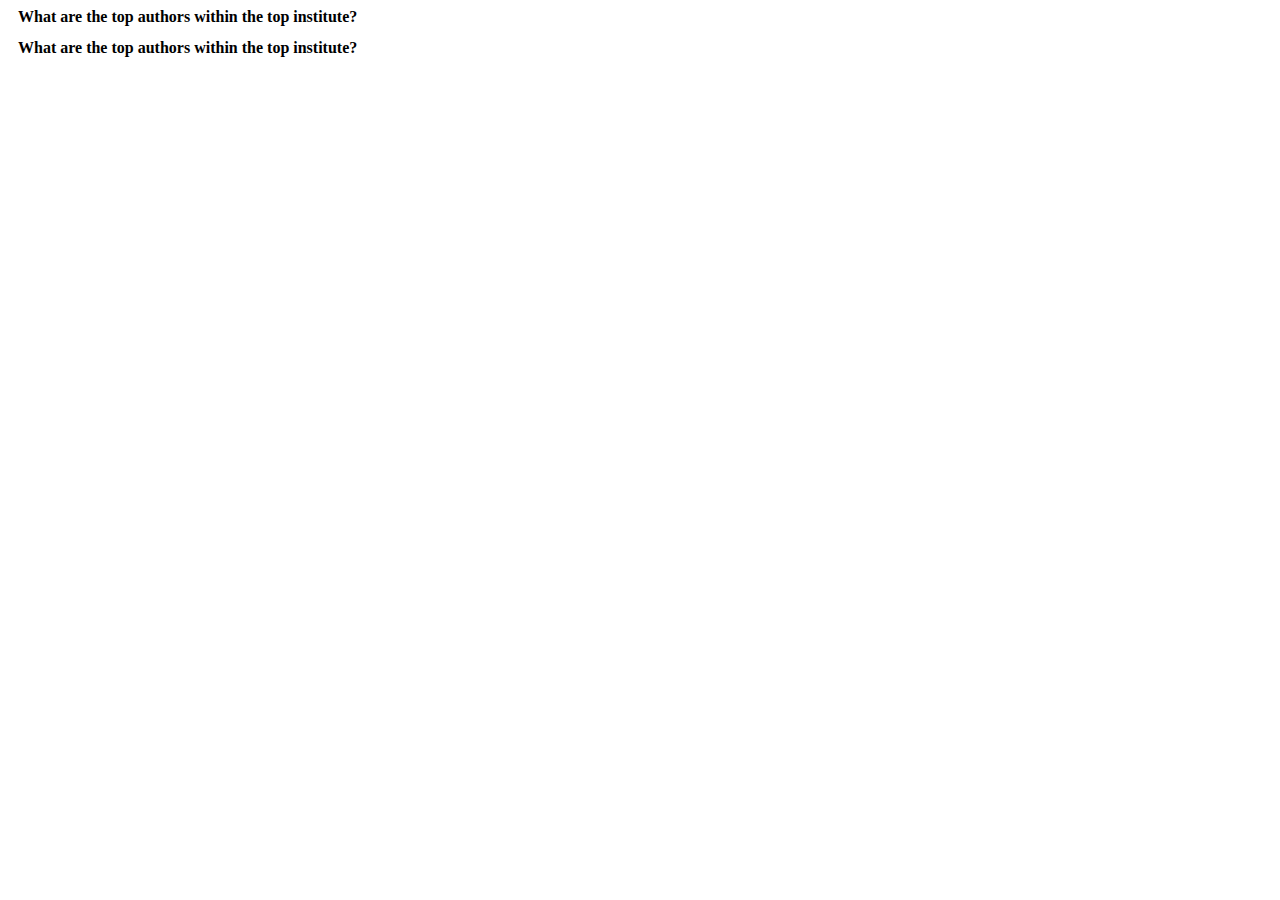
<file: web_app/templates/index.html>
<html>
  <meta charset="utf-8">
  <head>
    <meta name="viewport" content="width=device-width, initial-scale=1.0">
    <link rel="stylesheet" href="http://neo4j-contrib.github.io/developer-resources/language-guides/assets/css/main.css">
    <script src="http://d3js.org/d3.v3.min.js" type="text/javascript"></script>
    <script src="https://code.jquery.com/jquery-1.10.2.js"></script>
    <title>Visual Analysis of Scholar Data</title>
  </head>
  <style>
  h2 {
  font-size: 1em;
  margin-left: 10px;
  }
  .chart {
  background: #b0e0f8;
  margin: 5px;
  }
  
  .chart rect {
  stroke: white;
  fill: steelblue;
  }
  
  .chart text {
  fill: white;
  }
  
  .chart text.name {
  fill: #000;
  }
  
  .chart line {
  stroke: #c1c1c1;
  }
  
  .chart .rule {
  fill: #000;
  }
  </style>
  <body>
    <h2>What are the top authors within the top institute?</h2>
    <div id="topauthor",style="position: absolute;"></div>
    <h2>What are the top authors within the top institute?</h2>
    <div id="topauthor",style="position: absolute;"></div>
    <script>
    jQuery(function($) {
    var width = 1000,
    bar_height = 20,
    left_width = 200;
    d3.json("/institutes_published_most", function(error, data) {
    if (error) return;
    var height = data.length*bar_height;
    var arrauthorname = $.map( data, function( d, i ) { return d.AuthorName; } );
    var arrpubnum = $.map(data, function(d,i) { return d.PublishNum });
    var x, y;
    x = d3.scale.linear()
    .domain([0, d3.max(arrpubnum)])
    .range([0, width]);
    var gap = 2, yRangeBand;
    yRangeBand = bar_height + 2 * gap;
    y = function(i) { return yRangeBand * i; };
    
    chart = d3.select($("#topauthor")[0])
    .append('svg')
    .attr('class', 'chart')
    .attr('width', left_width + width + 40)
    .attr('height', (bar_height + gap * 2) * arrpubnum.length + 30)
    .append("g")
    .attr("transform", "translate(10, 20)");
    
    chart.selectAll("line")
    .data(x.ticks(d3.max(arrpubnum)/10))
    .enter().append("line")
    .attr("x1", function(d) { return x(d) + left_width; })
    .attr("x2", function(d) { return x(d) + left_width; })
    .attr("y1", 0)
    .attr("y2", (bar_height + gap * 2) * arrpubnum.length);
    
    chart.selectAll(".rule")
    .data(x.ticks(d3.max(arrpubnum)/10))
    .enter().append("text")
    .attr("class", "rule")
    .attr("x", function(d) { return x(d) + left_width; })
    .attr("y", 0)
    .attr("dy", -6)
    .attr("text-anchor", "middle")
    .attr("font-size", 10)
    .text(String);
    
    chart.selectAll("rect")
    .data(arrpubnum)
    .enter().append("rect")
    .attr("x", left_width)
    .attr("y", function(d, i) { return y(i) + gap; })
    .attr("width", x)
    .attr("height", bar_height);
    
    chart.selectAll("text.score")
    .data(arrpubnum)
    .enter().append("text")
    .attr("x", function(d) { return x(d) + left_width; })
    .attr("y", function(d, i) { return y(i) + yRangeBand/2;})
    .attr("dx", -5)
    .attr("dy", ".36em")
    .attr("text-anchor", "end")
    .attr('class', 'score')
    .text(String);
    
    chart.selectAll("text.name")
    .data(arrauthorname)
    .enter().append("text")
    .attr("x", left_width / 2)
    .attr("y", function(d, i){ return y(i) + yRangeBand/2; } )
    .attr("dy", ".36em")
    .attr("text-anchor", "middle")
    .attr('class', 'name')
    .text(String);
    });
    }(jQuery));
    </script>
    <script>
    jQuery(function($) {
    var width = 1000,
    bar_height = 20,
    left_width = 200;
    d3.json("/top_authors_within_top_institutes", function(error, data) {
    if (error) return;
    var height = data.length*bar_height;
    var arrauthorname = $.map( data, function( d, i ) { return d.AuthorName; } );
    var arrpubnum = $.map(data, function(d,i) { return d.PublishNum });
    var x, y;
    x = d3.scale.linear()
    .domain([0, d3.max(arrpubnum)])
    .range([0, width]);
    var gap = 2, yRangeBand;
    yRangeBand = bar_height + 2 * gap;
    y = function(i) { return yRangeBand * i; };
    
    chart = d3.select($("#topauthor")[0])
    .append('svg')
    .attr('class', 'chart')
    .attr('width', left_width + width + 40)
    .attr('height', (bar_height + gap * 2) * arrpubnum.length + 30)
    .append("g")
    .attr("transform", "translate(10, 20)");
    
    chart.selectAll("line")
    .data(x.ticks(d3.max(arrpubnum)/10))
    .enter().append("line")
    .attr("x1", function(d) { return x(d) + left_width; })
    .attr("x2", function(d) { return x(d) + left_width; })
    .attr("y1", 0)
    .attr("y2", (bar_height + gap * 2) * arrpubnum.length);
    
    chart.selectAll(".rule")
    .data(x.ticks(d3.max(arrpubnum)/10))
    .enter().append("text")
    .attr("class", "rule")
    .attr("x", function(d) { return x(d) + left_width; })
    .attr("y", 0)
    .attr("dy", -6)
    .attr("text-anchor", "middle")
    .attr("font-size", 10)
    .text(String);
    
    chart.selectAll("rect")
    .data(arrpubnum)
    .enter().append("rect")
    .attr("x", left_width)
    .attr("y", function(d, i) { return y(i) + gap; })
    .attr("width", x)
    .attr("height", bar_height);
    
    chart.selectAll("text.score")
    .data(arrpubnum)
    .enter().append("text")
    .attr("x", function(d) { return x(d) + left_width; })
    .attr("y", function(d, i) { return y(i) + yRangeBand/2;})
    .attr("dx", -5)
    .attr("dy", ".36em")
    .attr("text-anchor", "end")
    .attr('class', 'score')
    .text(String);
    
    chart.selectAll("text.name")
    .data(arrauthorname)
    .enter().append("text")
    .attr("x", left_width / 2)
    .attr("y", function(d, i){ return y(i) + yRangeBand/2; } )
    .attr("dy", ".36em")
    .attr("text-anchor", "middle")
    .attr('class', 'name')
    .text(String);
    });
    }(jQuery));
    </script>
  </body>
</html>
</file>
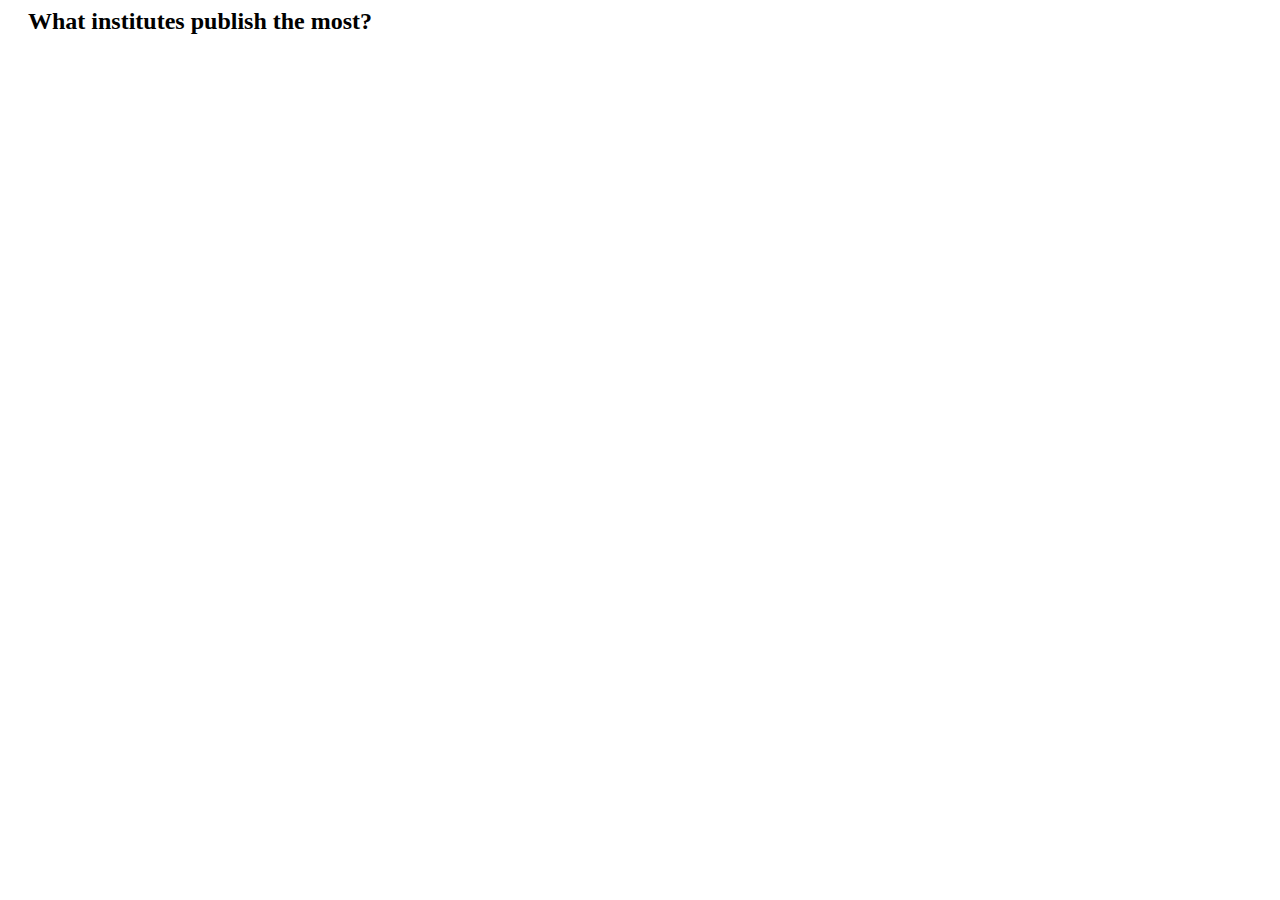
<file: web_app/templates/institutes_published_most.html>
<html>
  <meta charset="utf-8">
  <head>
    <meta name="viewport" content="width=device-width, initial-scale=1.0">
    <link rel="stylesheet" href="http://neo4j-contrib.github.io/developer-resources/language-guides/assets/css/main.css">
    <script src="http://d3js.org/d3.v3.min.js" type="text/javascript"></script>
    <script src="https://code.jquery.com/jquery-1.10.2.js"></script>
  </head>
  <style>
  h2 {
  margin-left: 20px;
  }
  .chart {
  background: #b0e0f8;
  margin: 30px;
  }
  
  .chart rect {
  stroke: white;
  fill: steelblue;
  }
  
  .chart text {
  fill: white;
  }
  
  .chart text.name {
  fill: #000;
  }
  
  .chart line {
  stroke: #c1c1c1;
  }
  
  .chart .rule {
  fill: #000;
  }
  </style>
  <body>
    <h2>What institutes publish the most?</h2>
    <div id="institutespublishmost",style="position: absolute;"></div>
    <script>

    jQuery(function($) {
    d3.json("/institutes_published_most", function(error, data) {
    if (error) return;
    var bar_height = 20, left_width = 350, width = 1000-left_width;
    var height = data.length*bar_height;
    var name = $.map( data, function( d, i ) { return d.InstituteName; } );
    var num = $.map(data, function(d,i) { return d.PublishNum });
    var x = d3.scale.linear()
              .domain([0, d3.max(num)])
              .range([0, width]);
    var gap = 2;
    var yRangeBand = bar_height + 2 * gap;
    var y = function(i) { return yRangeBand * i; };
    
    chart = d3.select($("#topauthor")[0])
              .append('svg')
              .attr('class', 'chart')
              .attr('width', left_width + width + 40)
              .attr('height', (bar_height + gap * 2) * num.length + 30)
              .append("g")
              .attr("transform", "translate(10, 20)");
    
    chart.selectAll("line")
         .data(x.ticks(10))
         .enter().append("line")
         .attr("x1", function(d) { return x(d) + left_width; })
         .attr("x2", function(d) { return x(d) + left_width; })
         .attr("y1", 0)
         .attr("y2", (bar_height + gap * 2) * num.length);
    
    chart.selectAll(".rule")
         .data(x.ticks(10))
         .enter().append("text")
         .attr("class", "rule")
         .attr("x", function(d) { return x(d) + left_width; })
         .attr("y", 0)
         .attr("dy", -6)
         .attr("text-anchor", "middle")
         .attr("font-size", 10)
         .text(String);
    
    chart.selectAll("rect")
         .data(num)
         .enter().append("rect")
         .attr("x", left_width)
         .attr("y", function(d, i) { return y(i) + gap; })
         .attr("width", x)
         .attr("height", bar_height);
    
    chart.selectAll("text.score")
         .data(num)
         .enter().append("text")
         .attr("x", function(d) { return x(d) + left_width; })
         .attr("y", function(d, i) { return y(i) + yRangeBand/2;})
         .attr("dx", -5)
         .attr("dy", ".36em")
         .attr("text-anchor", "end")
         .attr('class', 'score')
         .text(String);
    
    chart.selectAll("text.name")
         .data(name)
         .enter().append("text")
         .attr("x", left_width / 2)
         .attr("y", function(d, i){ return y(i) + yRangeBand/2; } )
         .attr("dy", ".36em")
         .attr("text-anchor", "middle")
         .attr('class', 'name')
         .text(String);
    });
    }(jQuery));
    </script>
    </script>
  </body>
</html>
</file>
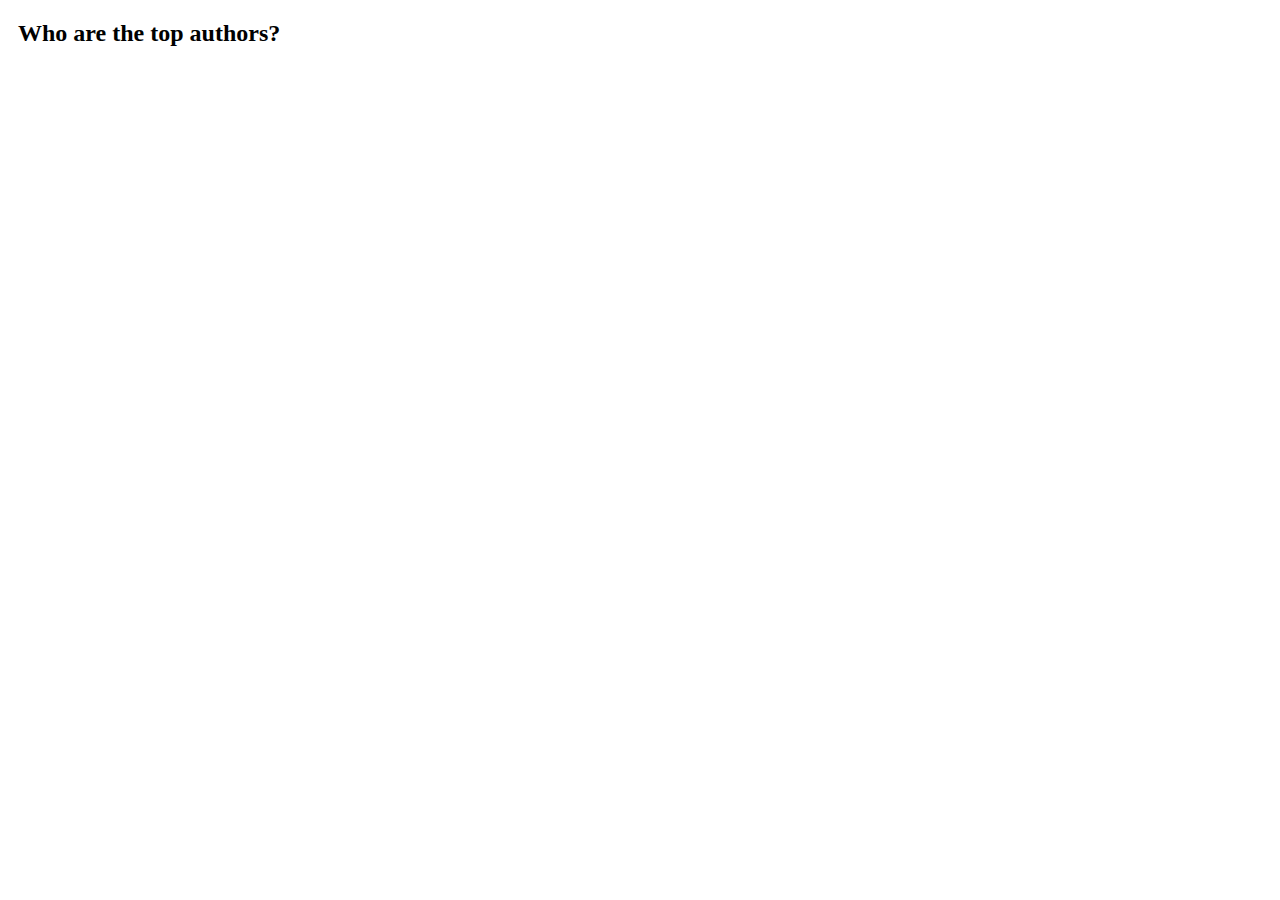
<file: web_app/templates/top_authors.html>
<!DOCTYPE html>
<html>
  <head>
    <meta name="viewport" content="width=device-width, initial-scale=1.0">
    <link rel="stylesheet" href="http://neo4j-contrib.github.io/developer-resources/language-guides/assets/css/main.css">
    <script src="http://d3js.org/d3.v3.min.js" type="text/javascript"></script>
    <script src="https://code.jquery.com/jquery-1.10.2.js"></script>
  </head>
  <style>
  h2 {
  margin-left: 10px;
  }

  text {
  font: 10px sans-serif;
  }
  
  .middle {
    display: table-cell;
    position: absolute;
    left: 50%;
}
  </style>
  <body>
    <h2>Who are the top authors?</h2>
    <div id="topauthor",class="middle"></div>
    <script>
    var diameter = 960,
    format = d3.format(",d"),
    color = d3.scale.category20c();
    var bubble = d3.layout.pack()
                   .sort(null)
                   .size([diameter, diameter])
                   .padding(1.5);
    var svg = d3.select("#topauthor").append("svg")
                .attr("width", diameter)
                .attr("height", diameter)
                .attr("class", "bubble");
    d3.json("/static/topauthor.json", function(error, root) {
        if (error) throw error;
        var node = svg.selectAll(".node")
                      .data(bubble.nodes(root).filter(function(d) { return !d.children; }))
                      .enter().append("g")
                      .attr("class", "node")
                      .attr("transform", function(d) { return "translate(" + d.x + "," + d.y + ")"; });
                      node.append("title")
                      .text(function(d) { return d.className + ": " + format(d.value); });
        node.append("circle")
            .attr("r", function(d) { return d.r; })
            .style("fill", function(d) { return color(d.packageName); });
        node.append("text")
            .attr("dy", ".3em")
            .style("text-anchor", "middle")
            .text(function(d) { return d.className.substring(0, d.r / 3); });
        });
        d3.select(self.frameElement).style("height", diameter + "px");
    </script>
  </body>
</html>
</file>
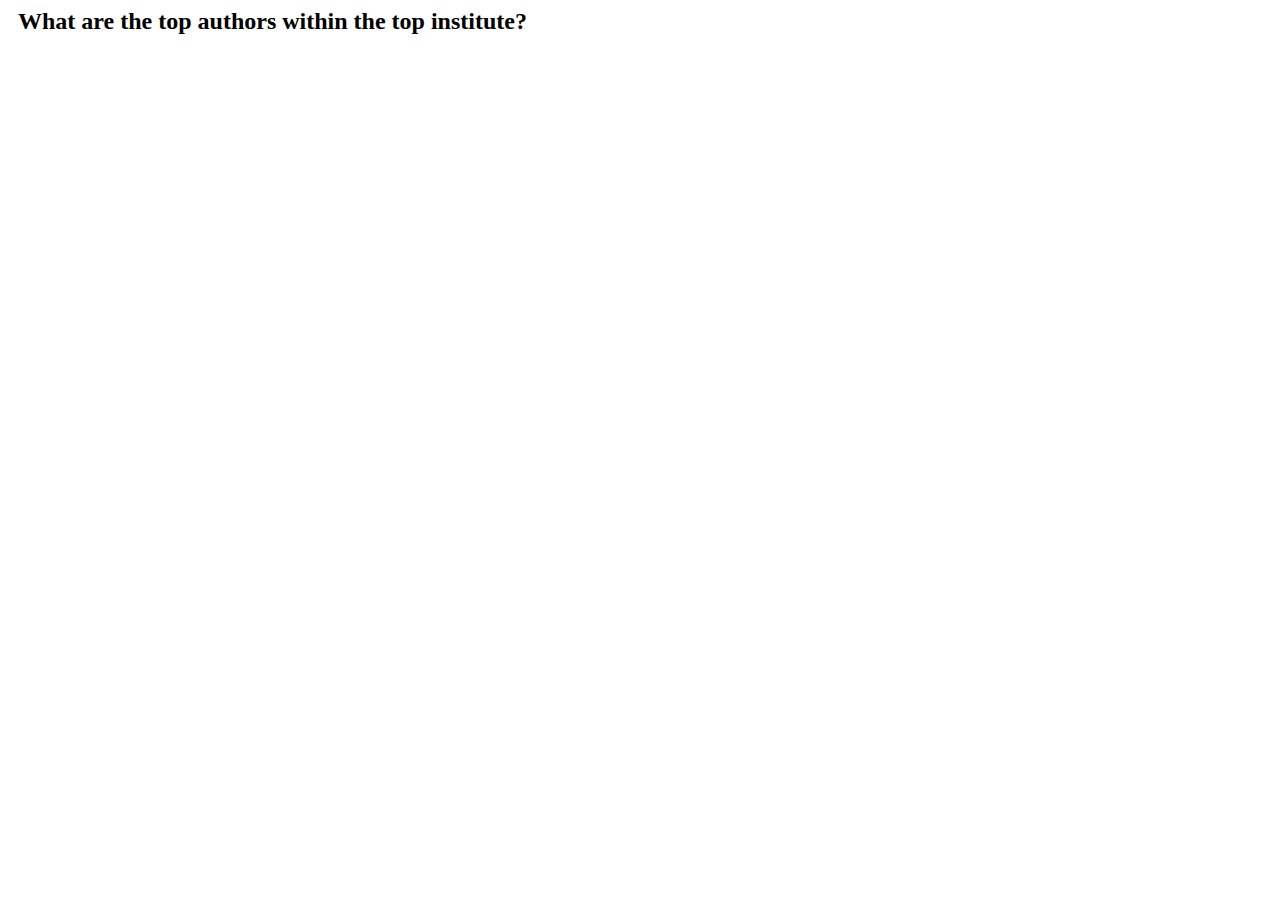
<file: web_app/templates/top_authors_within_top_institutes.html>
<html>
  <meta charset="utf-8">
  <head>
    <meta name="viewport" content="width=device-width, initial-scale=1.0">
    <link rel="stylesheet" href="http://neo4j-contrib.github.io/developer-resources/language-guides/assets/css/main.css">
    <script src="http://d3js.org/d3.v3.min.js" type="text/javascript"></script>
    <script src="https://code.jquery.com/jquery-1.10.2.js"></script>
  </head>
  <style>
  h2 {
  margin-left: 10px;
  }
  .chart {
  background: #b0e0f8;
  margin: 5px;
  }
  
  .chart rect {
  stroke: white;
  fill: steelblue;
  }
  
  .chart text {
  fill: white;
  }
  
  .chart text.name {
  fill: #000;
  }
  
  .chart line {
  stroke: #c1c1c1;
  }
  
  .chart .rule {
  fill: #000;
  }
  </style>
  <body>
    <h2>What are the top authors within the top institute?</h2>
    <div id="topauthor",style="position: absolute;"></div>
    <script>
    jQuery(function($) {
    d3.json("/top_authors_within_top_institutes", function(error, data) {
    if (error) return;
    var width = 1000,
        bar_height = 20,
        left_width = 200;
    var height = data.length*bar_height;
    var name = $.map( data, function( d, i ) { return d.AuthorName; } );
    var num = $.map(data, function(d,i) { return d.PublishNum });
    var x, y;
    x = d3.scale.linear()
    .domain([0, d3.max(num)])
    .range([0, width]);
    var gap = 2, yRangeBand;
    yRangeBand = bar_height + 2 * gap;
    y = function(i) { return yRangeBand * i; };
    
    chart = d3.select($("#topauthor")[0])
    .append('svg')
    .attr('class', 'chart')
    .attr('width', left_width + width + 40)
    .attr('height', (bar_height + gap * 2) * num.length + 30)
    .append("g")
    .attr("transform", "translate(10, 20)");
    
    chart.selectAll("line")
    .data(x.ticks(10))
    .enter().append("line")
    .attr("x1", function(d) { return x(d) + left_width; })
    .attr("x2", function(d) { return x(d) + left_width; })
    .attr("y1", 0)
    .attr("y2", (bar_height + gap * 2) * num.length);
    
    chart.selectAll(".rule")
    .data(x.ticks(10))
    .enter().append("text")
    .attr("class", "rule")
    .attr("x", function(d) { return x(d) + left_width; })
    .attr("y", 0)
    .attr("dy", -6)
    .attr("text-anchor", "middle")
    .attr("font-size", 10)
    .text(String);
    
    chart.selectAll("rect")
    .data(num)
    .enter().append("rect")
    .attr("x", left_width)
    .attr("y", function(d, i) { return y(i) + gap; })
    .attr("width", x)
    .attr("height", bar_height);
    
    chart.selectAll("text.score")
    .data(num)
    .enter().append("text")
    .attr("x", function(d) { return x(d) + left_width; })
    .attr("y", function(d, i) { return y(i) + yRangeBand/2;})
    .attr("dx", -5)
    .attr("dy", ".36em")
    .attr("text-anchor", "end")
    .attr('class', 'score')
    .text(String);
    
    chart.selectAll("text.name")
    .data(name)
    .enter().append("text")
    .attr("x", left_width / 2)
    .attr("y", function(d, i){ return y(i) + yRangeBand/2; } )
    .attr("dy", ".36em")
    .attr("text-anchor", "middle")
    .attr('class', 'name')
    .text(String);
    });
    }(jQuery));
    </script>
  </body>
</html>
</file>
